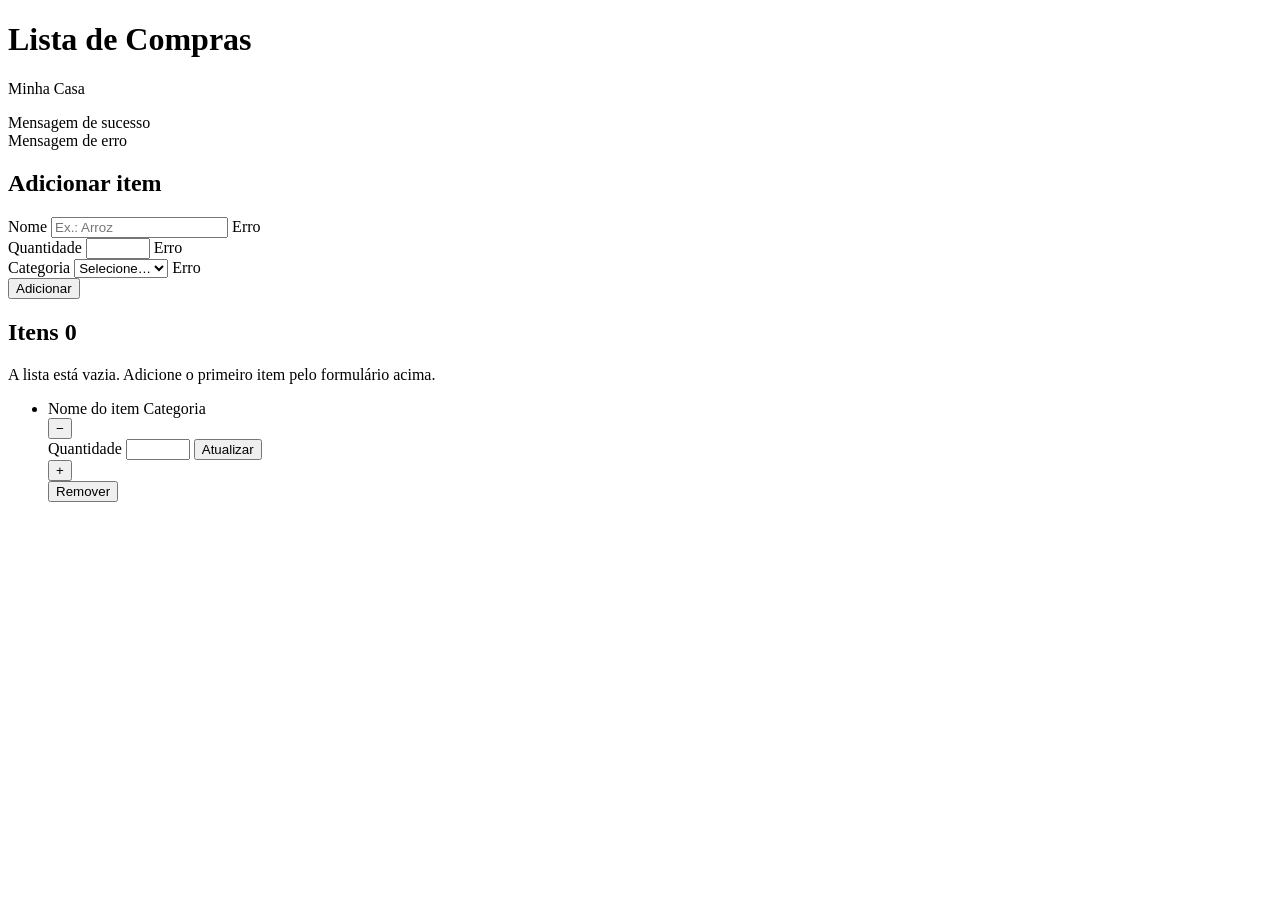
<file: src/main/resources/templates/index.html>
<!DOCTYPE html>
<html xmlns:th="http://www.thymeleaf.org" lang="pt-BR">
<head th:replace="~{fragments/layout :: head('Lista de compras')}"></head>
<body>
	<header th:replace="~{fragments/layout :: header}"></header>
	<main class="conteudo">
		<h1 th:text="${lista.shoppingListName}">Lista de Compras</h1>
		<p class="subtitulo" th:text="${lista.houseName}">Minha Casa</p>

		<div class="alerta alerta-sucesso" role="status" th:if="${sucesso}" th:text="${sucesso}">Mensagem de sucesso</div>
		<div class="alerta alerta-erro" role="alert" th:if="${erro}" th:text="${erro}">Mensagem de erro</div>

		<section class="cartao" aria-labelledby="titulo-adicionar">
			<h2 id="titulo-adicionar">Adicionar item</h2>
			<form class="form-item" method="post" th:action="@{/itens}" th:object="${itemForm}">
				<div class="campo campo-nome">
					<label for="name">Nome</label>
					<input type="text" th:field="*{name}" maxlength="100" placeholder="Ex.: Arroz" required
						th:errorclass="invalido">
					<span class="erro-campo" th:if="${#fields.hasErrors('name')}" th:errors="*{name}">Erro</span>
				</div>
				<div class="campo campo-quantidade">
					<label for="quantity">Quantidade</label>
					<input type="number" th:field="*{quantity}" min="1" max="9999" step="1" required
						th:errorclass="invalido">
					<span class="erro-campo" th:if="${#fields.hasErrors('quantity')}" th:errors="*{quantity}">Erro</span>
				</div>
				<div class="campo campo-categoria">
					<label for="categoryId">Categoria</label>
					<select th:field="*{categoryId}" required th:errorclass="invalido">
						<option value="">Selecione…</option>
						<option th:each="categoria : ${categorias}" th:value="${categoria.id}"
							th:text="${categoria.name}">Categoria</option>
					</select>
					<span class="erro-campo" th:if="${#fields.hasErrors('categoryId')}" th:errors="*{categoryId}">Erro</span>
				</div>
				<button type="submit" class="botao botao-primario">Adicionar</button>
			</form>
		</section>

		<section class="cartao" aria-labelledby="titulo-itens">
			<h2 id="titulo-itens">Itens <span class="contador" th:text="${#lists.size(itens)}">0</span></h2>

			<p class="vazio" th:if="${#lists.isEmpty(itens)}">
				A lista está vazia. Adicione o primeiro item pelo formulário acima.
			</p>

			<ul class="lista-itens" th:unless="${#lists.isEmpty(itens)}">
				<li class="item" th:each="item : ${itens}" th:id="|item-${item.id}|">
					<div class="item-info">
						<span class="item-nome" th:text="${item.name}">Nome do item</span>
						<span class="item-categoria"
							th:text="${item.category != null ? item.category.name : 'Sem categoria'}">Categoria</span>
					</div>

					<div class="item-acoes">
						<form method="post" th:action="@{/itens/{id}/quantidade(id=${item.id})}">
							<input type="hidden" name="quantity" th:value="${item.quantity - 1}">
							<button type="submit" class="botao botao-icone" th:disabled="${item.quantity <= 1}"
								aria-label="Diminuir quantidade" title="Diminuir quantidade">−</button>
						</form>

						<form class="form-quantidade" method="post" th:action="@{/itens/{id}/quantidade(id=${item.id})}">
							<label class="visualmente-oculto" th:for="|quantidade-${item.id}|">Quantidade</label>
							<input type="number" name="quantity" min="1" max="9999" step="1" required
								th:id="|quantidade-${item.id}|" th:value="${item.quantity}">
							<button type="submit" class="botao">Atualizar</button>
						</form>

						<form method="post" th:action="@{/itens/{id}/quantidade(id=${item.id})}">
							<input type="hidden" name="quantity" th:value="${item.quantity + 1}">
							<button type="submit" class="botao botao-icone"
								aria-label="Aumentar quantidade" title="Aumentar quantidade">+</button>
						</form>

						<form method="post" th:action="@{/itens/{id}/remover(id=${item.id})}"
							onsubmit="return confirm('Remover este item da lista?');">
							<button type="submit" class="botao botao-perigo">Remover</button>
						</form>
					</div>
				</li>
			</ul>
		</section>
	</main>
</body>
</html>
</file>
